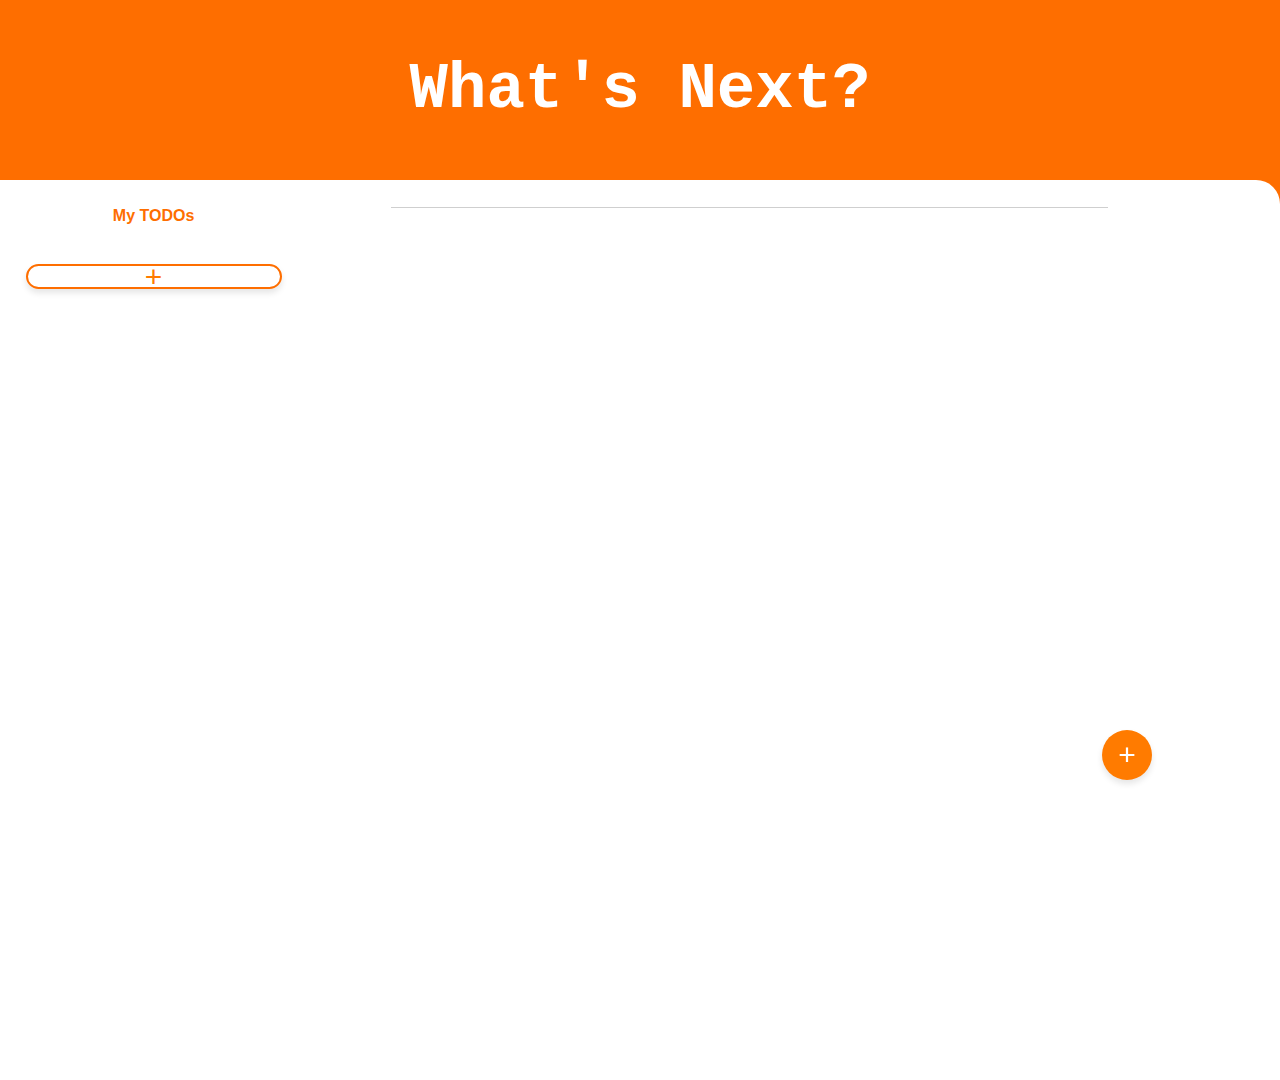
<file: index.html>
<!DOCTYPE html>
<html lang="en">
<head>
    <meta charset="UTF-8">
    <meta name="viewport" content="width=device-width, initial-scale=1.0">
    <title>Home</title>
    <link rel="stylesheet" href="styleIndex.css">
</head>
<body>


    <div class="box box1">
        <H1 id="H1">What's Next?</H1>
    </div>
    <div class="box box2">
        <div class="container">
            <div class="sidebar" >
                <h2 class="text">My TODOs</h2>
                <div id="listNameDiv"></div>
                <button class="left-button" id="btn-1">+</button>
            </div>
            
            <div class="middle">
                <H3 id="nameoflist"></H3>
                <div id="divider"></div>
                <div id="list-items-div"></div>
            
                
            </div>
            <button class="corner-button" id="btn-2">+</button>
        </div>


    </div>

<script src="index.js"></script>
   
</body>
</html>
</file>
<file: styleIndex.css>
* {
    margin: 0;
    padding: 0;
    box-sizing: border-box;
  }

  html, body {
    width: 100%;
    height: 100%;
    background-color: #FE6E00;
    font-family: Helvetica;
    font-size: 1em;
    color: #3f3f3f;
  }
 #H1 {
    font-family: monospace;
    font-size: 5vw;
    color: #ffffff;

 } 
 .left-button {

  width: 20%;             /* Set the width */
  height: 25px;            /* Set the height */
  border-radius: 50em;
  display: flex;           /* Center text */
  align-items: center;     /* Vertically align text */
  justify-content: center; /* Horizontally align text */
  margin-top: 1.5%;
  box-shadow: 0 4px 6px rgba(0, 0, 0, 0.1);
  background-color: #ffffff00;
  border-style: solid;
  border-color: #FE6E00;
  color:#ff7b00;
  padding: 10px;
  font-size: 30px; 
  width: 100%;
        /* Anchor to the viewport */

  
  
  transition: transform 0.2s ,background-color 0.2s
}
.left-button:active {
  transform: scale(0.95);
}
.left-button:hover{
  background-color: #ff7b00;
  color: #ffffff;
}
.corner-button {

  width: 50px;             /* Set the width */
  height: 50px;            /* Set the height */
  border-radius: 50%;
  display: flex;           /* Center text */
  align-items: center;     /* Vertically align text */
  justify-content: center; /* Horizontally align text */
  margin-top: 10px ;

  box-shadow: 0 4px 6px rgba(0, 0, 0, 0.1);
  background-color: #ff7b00;
  border: none;
  color: white;
  padding: 10px;
  font-size: 30px; 
  position: fixed;          /* Anchor to the viewport */
  bottom: 20px auto;             /* 20px from the bottom */
  top: 80%;
  right: 10%; 
  
  transition: transform 0.2s ,background-color 0.2s
}
.corner-button:active {
  transform: scale(0.95);
}
.corner-button:hover{
  background-color: #6d3500;
}
  .container {
    display: flex;
    flex-direction: column;
    width: 100%;
    height: 100vh; /* Ensure the container fills the viewport */
    
  }
  
  /* Individual box styles */
  .box {
    display: flex;
    align-items: center;
    justify-content: center;

    
  }
  
  .box1 {
    
    background-color: #FE6E00;
    height: 50%; /* Takes half the screen height */

  }
  
  .box2 {
    display: inline-block;
    justify-content: center;
    background-color: #ffffff;
    flex-grow: 1; 
    border-top-right-radius: 1.5em;
    
    
  }
  .sidebar{

    
    display: block;
    flex-direction: row;
    align-items: center;
    justify-content: center;
    background-color: #ffffff;
    margin-top: 3vh;
    
  }
  .middle {
    display: block;
    flex-direction: row;
    align-items: center;
    justify-content: center;
    background-color: rgb(255, 255, 255);
    margin-top: 3vh;
    margin-left: 20px;
    /* margin: auto; */
  }
  
  /* Media query for larger screens */
  @media (min-width: 10px) {
    .container {
      flex-direction: row; /* Arrange side by side */
    }
  
    .box1 {
      height: 20%; /* Full height for desktop */
      width: 100%; /* Take half the width */
      
    }

    .box2 {
      width: 100%; /* Take half the width */
      height: auto; /* Full height to stretch to the bottom */
      min-height: 80%;
    }
    .sidebar { 
      width: 20%;
      height: fit-content;
      margin-left: 2%;
      
    
    }
    .middle {
      width: 70%;
      height: fit-content;
      min-width: 70px;
    }
  }

  .list-name {
    display: flex;
    font-family: Helvetica;
    font-size: 1em;
    border: solid 1px;
    border-color: #3f3f3f25;
    border-radius: 7px;

    background-color: #ffffff;
    color: #3f3f3f;
    justify-content: center;
    align-items: center;
    padding: 2%;
    width:100%;
    margin-bottom: 5px;

    overflow: hidden;
    text-overflow: ellipsis;
    overflow-block: clip;
    white-space: nowrap;
    empty-cells: hide;
    cursor: pointer;
    transition: background-color 0.3s ease,border-color 0.3s ease;

  }
  .list-name:focus {
    border-color: #ff7b00;
    outline: none;
  }
  .list-name.selected {
    border-color: #ff7b00;
    background-color: hsla(29, 100%, 50%, 0.247);

  }
  #listNameDiv {
    background-color: #ffffff;
    gap: 10%;
    padding: 10px;
  }
  .text {
    font-family: Helvetica;
    text-align: center;
    padding-bottom: 6%;
    color: #FE6E00;
    font-size: 1rem;

  }
  #nameoflist {
    font-family: Helvetica;
    text-align: center;
    color: #FE6E00;
    font-size: x-large;
  }

  #divider {

    margin: auto;
    
    height: 1px;
    width: 80%;
    background-color: #cfcfcf;
    margin-bottom: 5px;
    

  }
  .list-item {
    display: flex;
    font-family: Helvetica;
    font-size: 1em;
    border: none;
    border-color: #3f3f3f25;
    border-radius: 100px;

    background-color: #eeeeee;
    color: #3f3f3f;
    justify-content: center;
    align-items: center;
    padding: 2%;
    width:100%;
    max-height: 5px;
    margin-bottom: 5px;
  

    overflow: hidden;
    text-overflow: ellipsis;
    overflow-block: clip;
    white-space: nowrap;
    empty-cells: hide;
    cursor: pointer;
    transition: background-color 0.3s ease,border-color 0.3s ease;

  }
</file>
